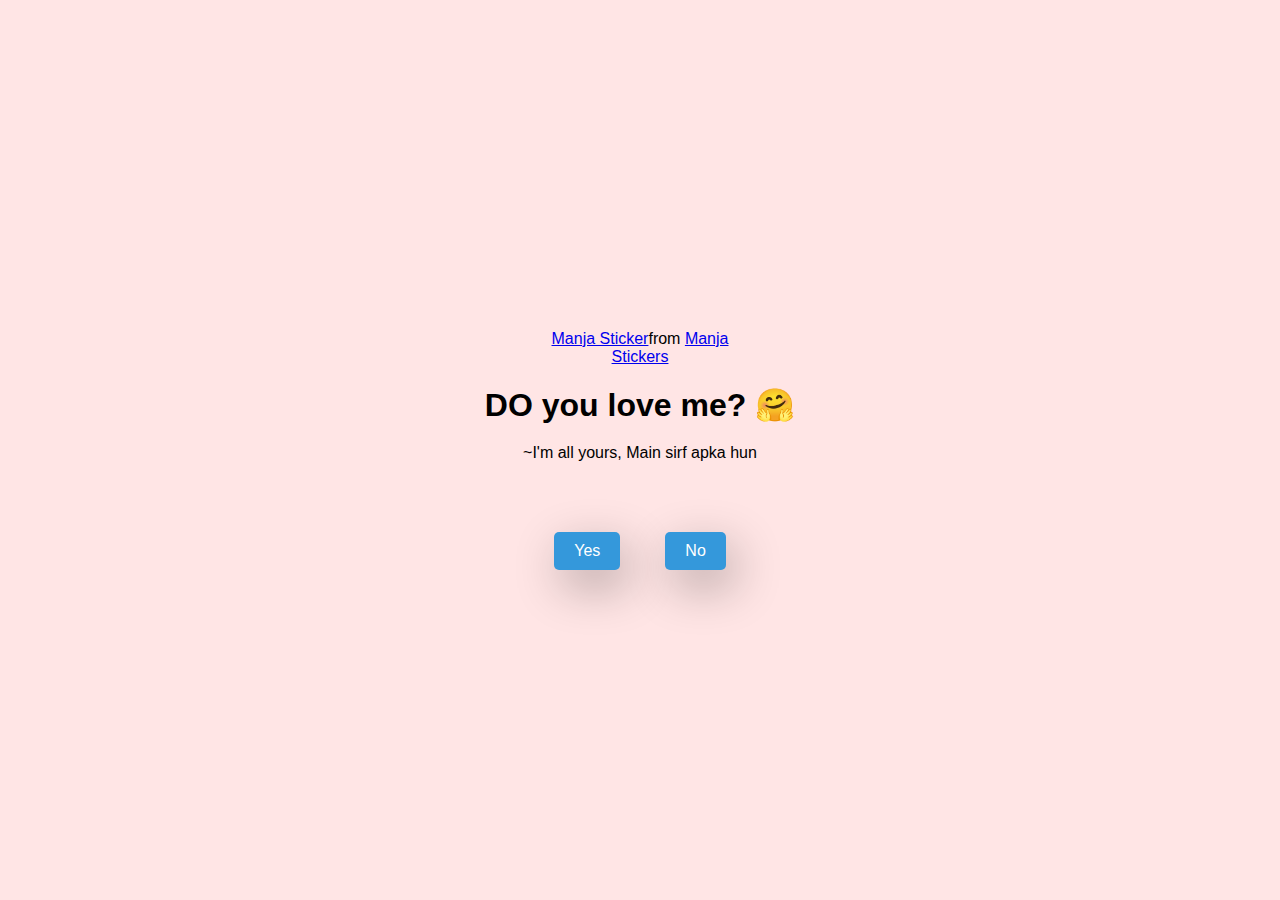
<file: index.html>
<!DOCTYPE html>
<html lang="en">
  <!-- made by @techoverflows-->
  <head>
    <meta charset="UTF-8" />
    <meta name="viewport" content="width=device-width, initial-scale=1.0" />
    <title>Coding a love story</title>

    <link rel="stylesheet" href="./style.css" />
  </head>
  <body>
    <div class="container">
      <div
        class="tenor-gif-embed"
        data-postid="22885016"
        data-share-method="host"
        data-aspect-ratio="1.04918"
        data-width="100%"
      >
        <a href="https://tenor.com/view/manja-gif-22885016">Manja Sticker</a
        >from
        <a href="https://tenor.com/search/manja-stickers">Manja Stickers</a>
      </div>
      <script
        type="text/javascript"
        async
        src="https://tenor.com/embed.js"
      ></script>
      <h1>DO you love me? 🤗</h1>
      <p>~I'm all yours, Main sirf apka hun</p>

      <div class="btn">
        <a href="yes.html">Yes</a>
        <a href="no1.html">No</a>
      </div>
    </div>
  </body>
</html>
</file>
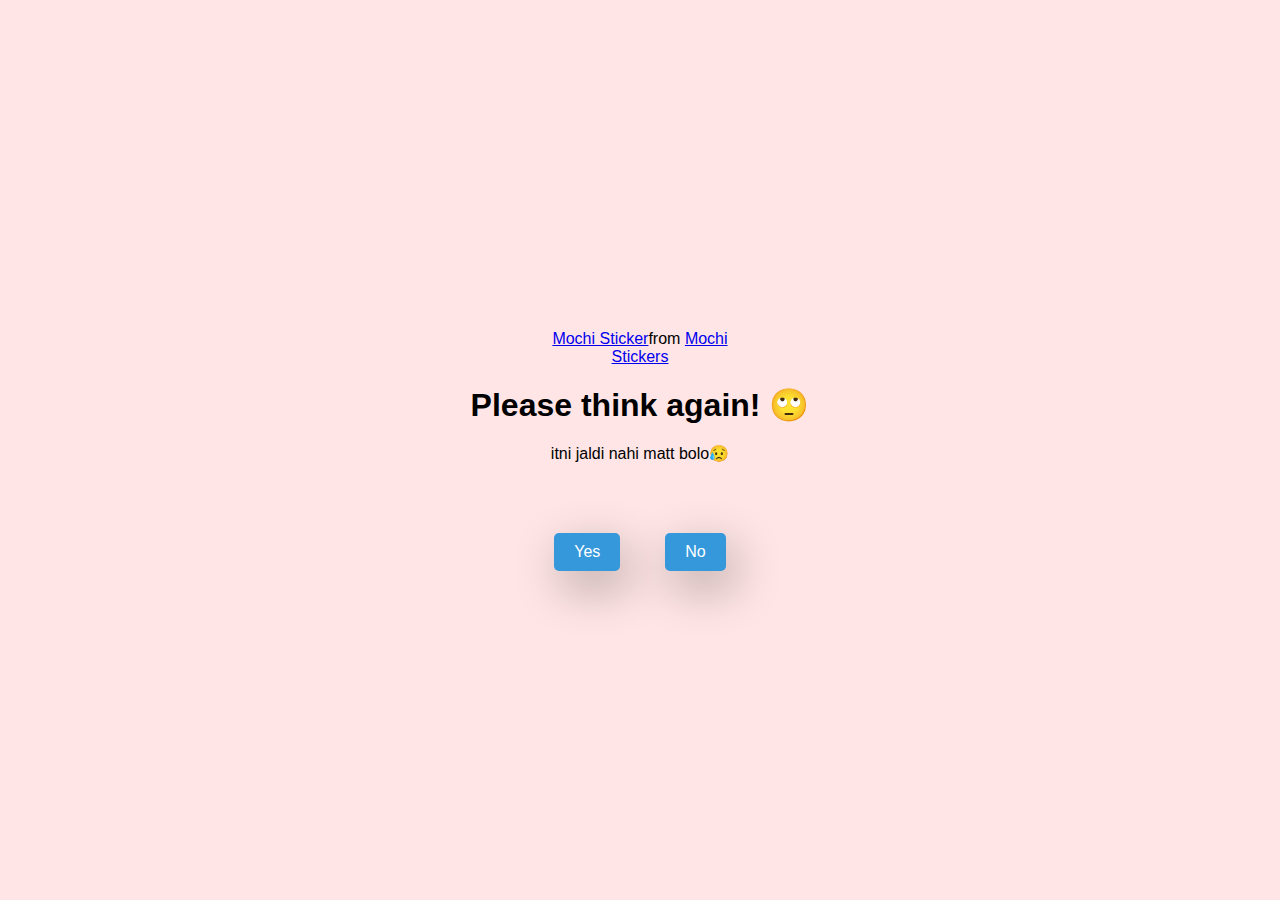
<file: no1.html>
<!DOCTYPE html>
<html lang="en">
  <!-- made by @techoverflows-->
  <head>
    <meta charset="UTF-8" />
    <meta name="viewport" content="width=device-width, initial-scale=1.0" />
    <title>Ask Her Out</title>

    <link rel="stylesheet" href="./style.css" />
  </head>
  <body>
    <div class="container">
      <div
        class="tenor-gif-embed"
        data-postid="22050818"
        data-share-method="host"
        data-aspect-ratio="1"
        data-width="100%"
      >
        <a href="https://tenor.com/view/mochi-gif-22050818">Mochi Sticker</a
        >from
        <a href="https://tenor.com/search/mochi-stickers">Mochi Stickers</a>
      </div>
      <script
        type="text/javascript"
        async
        src="https://tenor.com/embed.js"
      ></script>
      <h1>Please think again! 🙄</h1>
      <p>itni jaldi nahi matt bolo😥</p>

      <div class="btn">
        <a href="yes.html">Yes</a>
        <a href="no2.html">No</a>
      </div>
    </div>
  </body>
</html>
</file>
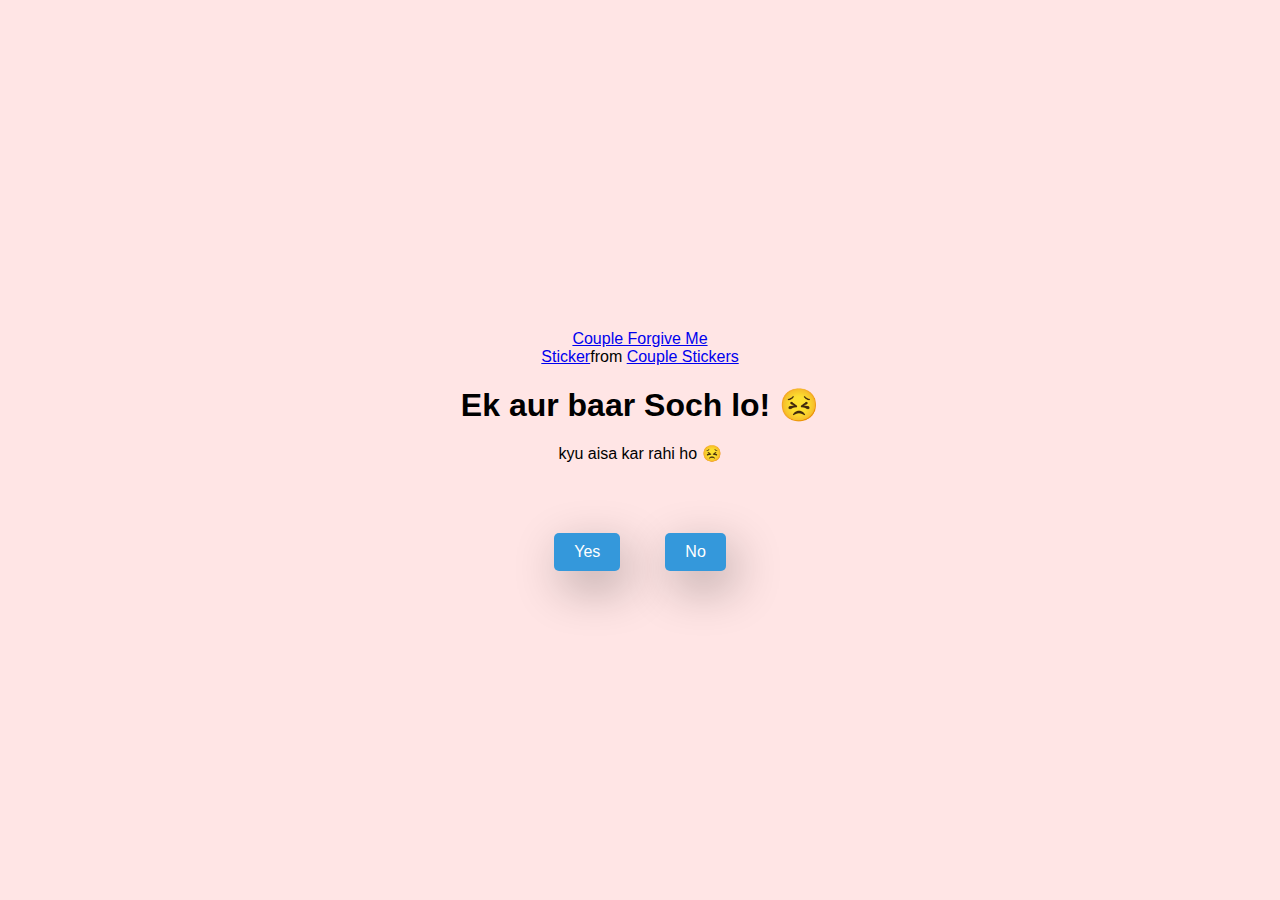
<file: no2.html>
<!DOCTYPE html>
<html lang="en">
  <!-- made by @techoverflows-->
  <head>
    <meta charset="UTF-8" />
    <meta name="viewport" content="width=device-width, initial-scale=1.0" />
    <title>Ask Her Out</title>

    <link rel="stylesheet" href="./style.css" />
  </head>
  <body>
    <div class="container">
      <div
        class="tenor-gif-embed"
        data-postid="15195810"
        data-share-method="host"
        data-aspect-ratio="1"
        data-width="100%"
      >
        <a
          href="https://tenor.com/view/couple-forgive-me-asking-for-forgiveness-begging-crying-gif-15195810"
          >Couple Forgive Me Sticker</a
        >from
        <a href="https://tenor.com/search/couple-stickers">Couple Stickers</a>
      </div>
      <script
        type="text/javascript"
        async
        src="https://tenor.com/embed.js"
      ></script>

      <h1>Ek aur baar Soch lo! 😣</h1>
      <p>kyu aisa kar rahi ho 😣</p>

      <div class="btn">
        <a href="yes.html">Yes</a>
        <a href="no3.html">No</a>
      </div>
    </div>
  </body>
</html>
</file>
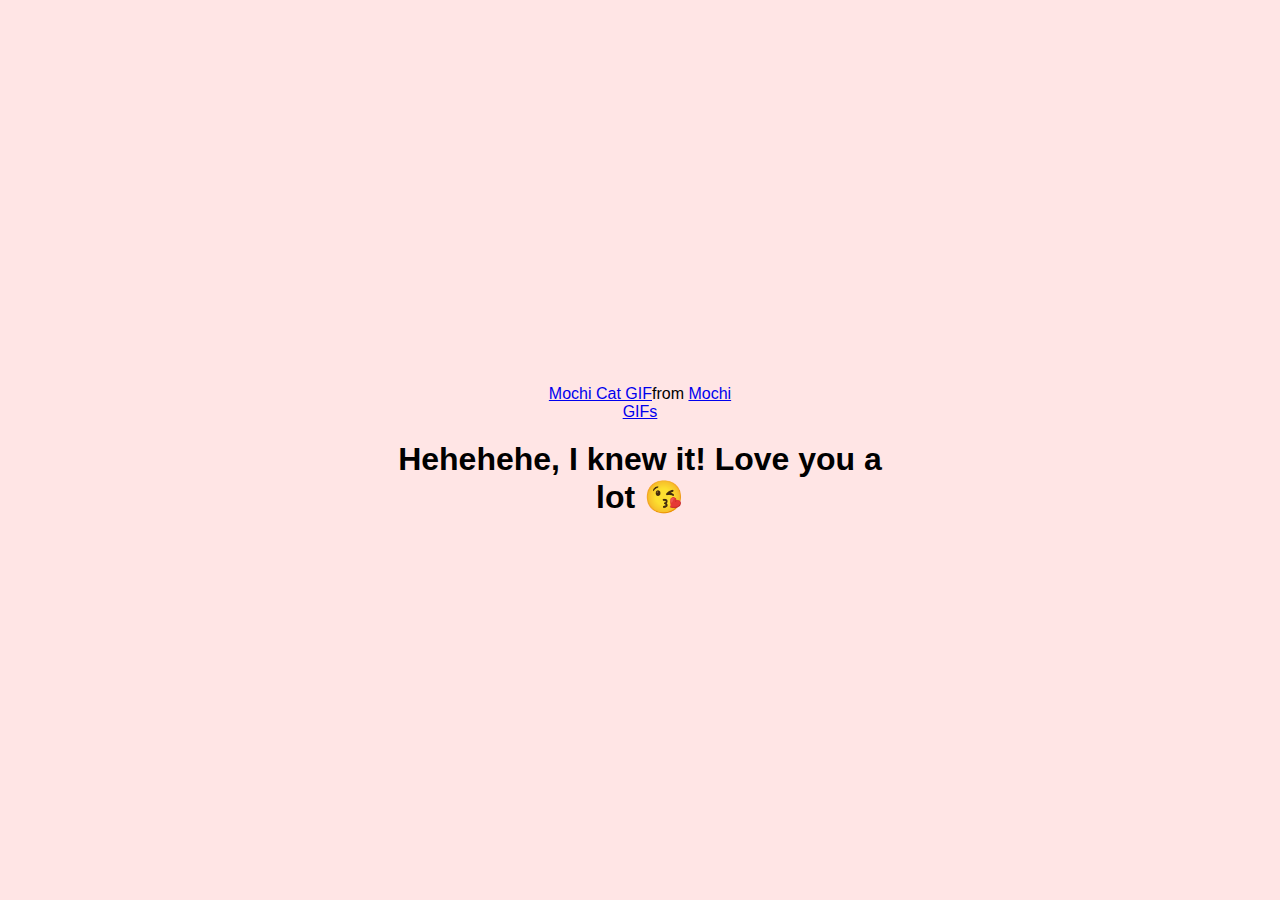
<file: yes.html>
<!DOCTYPE html>
<html lang="en">
  <!-- made by @techoverflows-->
  <head>
    <meta charset="UTF-8" />
    <meta name="viewport" content="width=device-width, initial-scale=1.0" />
    <title>Ask Her Out</title>

    <link rel="stylesheet" href="./style.css" />
  </head>
  <body>
    <div class="container">
      <div
        class="tenor-gif-embed"
        data-postid="253027946666209433"
        data-share-method="host"
        data-aspect-ratio="1.37853"
        data-width="100%"
      >
        <a
          href="https://tenor.com/view/mochi-cat-mochi-and-goma-goma-and-peach-mochi-mochi-peach-cat-gif-gif-253027946666209433"
          >Mochi Cat GIF</a
        >from <a href="https://tenor.com/search/mochi-gifs">Mochi GIFs</a>
      </div>
      <script
        type="text/javascript"
        async
        src="https://tenor.com/embed.js"
      ></script>
      <h1>Hehehehe, I knew it! Love you a lot 😘</h1>
    </div>
  </body>
</html>
</file>
<file: style.css>
/*<!-- made by @techoverflows-->  */
* {
    margin: 0;
    padding: 0;
    box-sizing: border-box;
    font-family: sans-serif;
  }
  
  body {
    width: 100%;
    min-height: 100vh;
    display: flex;
    justify-content: center;
    align-items: center;
    background-color: #ffe5e5;
  }
  
  .container {
    display: flex;
    flex-direction: column;
    text-align: center;
    align-items: center;
    gap: 20px;
    max-width: 500px;
    margin: 20px;
  }
  
  .container .tenor-gif-embed {
    max-width: 200px;
  }
  
  .container .btn {
    display: flex;
    gap: 25px;
  }
  
  .btn a {
    text-decoration: none;
    color: #111;
    background: #fff;
    padding: 10px 25px;
    border-radius: 8px;
    box-shadow: 0.5rem 1rem 3rem hsl(0, 0%, 0%, 0.3);
  }

  
  .modal {
    display: none; /* Hidden by default */
    position: fixed;
    z-index: 1;
    left: 0;
    top: 0;
    width: 100%;
    height: 100%;
    background-color: rgba(0, 0, 0, 0.8);
    display: flex;
    justify-content: center;
    align-items: center;
  }

  /* Modal content */
  .modal-content {
    position: relative;
    width: 80%;
    max-width: 600px;
    background-color: white;
    border-radius: 10px;
    overflow: hidden;
  }

  /* Close button */
  .close {
    position: absolute;
    top: 10px;
    right: 20px;
    color: black;
    font-size: 24px;
    cursor: pointer;
  }

  /* Responsive video style */
  video {
    width: 100%;
    height: auto;
  }

  /* Styling for the buttons */
  .btn {
    text-align: center;
    margin-top: 50px;
  }

  .btn a {
    display: inline-block;
    margin: 0 10px;
    padding: 10px 20px;
    background-color: #3498db;
    color: white;
    text-decoration: none;
    border-radius: 5px;
  }

  .btn a:hover {
    background-color: #2980b9;
  }
</file>
